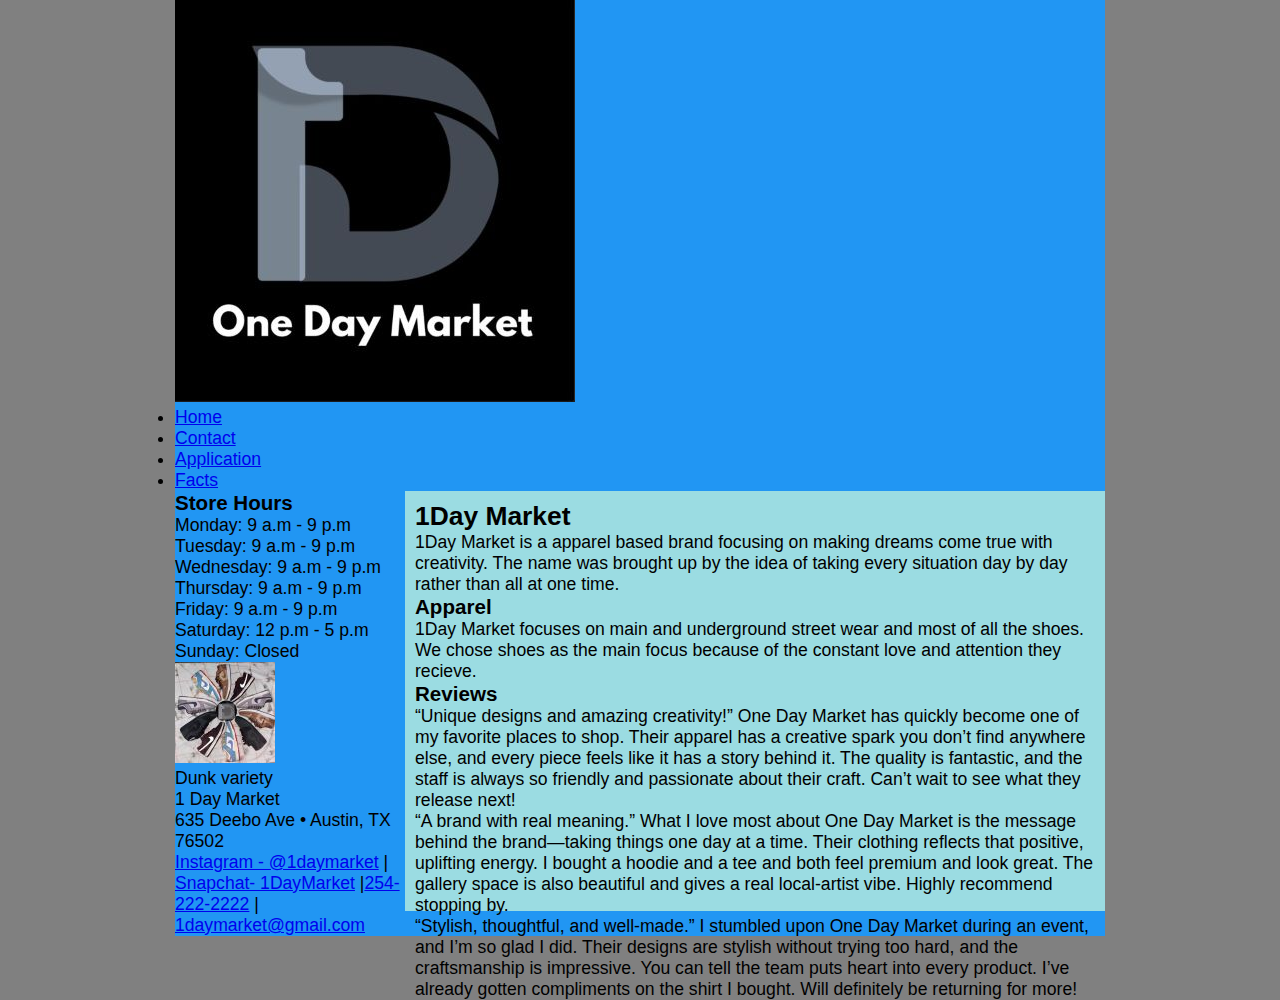
<file: index.html>
<!DOCTYPE html>
<html lang="en">
  <head>
	<!-- 
		Final Project CMIS 410
		Author: Darius 
		Date: 12/2/25
		
		These web pages are for educational purposes only, all content should be considered fictional. 
	
	-->

<meta http-equiv = "Content-Type" content = "text/html; charset=utf-8" />
<title>1Day Market</title>
   <link href="styles.css" rel="stylesheet" />


</head>

<body>

<div id = "container"> 

<header> 

<a href="index.html"><img src="images/oneone.jpg" alt="images/oneone.jpg"/></a>

</header> 

<div id = "wrapper">
		 
<nav> 
	<ul>
	  <li><a href = "index.html">Home</a></li>
	  <li><a href = "contact.html">Contact</a></li>
	  <li><a href = "application.html">Application</a></li>
	  <li><a href = "facts.html">Facts</a></li>
	</ul>
</nav> 
	 
<article id = "main"> 

<h2>1Day Market</h2>
	<p>1Day Market is a apparel based brand focusing on making dreams come true with creativity. The name was brought up by the idea of taking every situation day by day rather than all at one time. </p>

<h3>Apparel</h3>
	<p>1Day Market focuses on main and underground street wear and most of all the shoes. We chose shoes as the main focus because of the constant love and attention they recieve.  </p>

<h3>Reviews</h3>
	<p>“Unique designs and amazing creativity!”
One Day Market has quickly become one of my favorite places to shop. Their apparel has a creative spark you don’t find anywhere else, and every piece feels like it has a story behind it. The quality is fantastic, and the staff is always so friendly and passionate about their craft. Can’t wait to see what they release next!</p>

<p>“A brand with real meaning.”
What I love most about One Day Market is the message behind the brand—taking things one day at a time. Their clothing reflects that positive, uplifting energy. I bought a hoodie and a tee and both feel premium and look great. The gallery space is also beautiful and gives a real local-artist vibe. Highly recommend stopping by.</p>

<p>“Stylish, thoughtful, and well-made.”
I stumbled upon One Day Market during an event, and I’m so glad I did. Their designs are stylish without trying too hard, and the craftsmanship is impressive. You can tell the team puts heart into every product. I’ve already gotten compliments on the shirt I bought. Will definitely be returning for more!</p>

</article> <!-- end main -->

<aside> 

<h3>Store Hours</h3>

	<p>Monday: 9 a.m - 9 p.m </p>
	<p>Tuesday: 9 a.m - 9 p.m</p>
	<p>Wednesday:  9 a.m - 9 p.m</p>
	<p>Thursday: 9 a.m - 9 p.m</p>
	<p>Friday: 9 a.m - 9 p.m</p>
	<p>Saturday: 12 p.m - 5 p.m</p>
	<p>Sunday: Closed</p>

<figure>
 <img src = "images/shoeimage.jpg" alt = "images/shoeimage.jpg"  />

  <figcaption>
    Dunk variety<br />
  </figcaption> 
</figure>

</aside>   

<footer> 

	<p>1 Day Market<br />
	635 Deebo Ave &bull; Austin, TX 76502<br />
	<a href = "https://instagram.com" target="_blank">Instagram - @1daymarket</a> | <a href = "https://www.snapchat.com/">Snapchat- 1DayMarket</a> |<a href = "https://mail.google.com/mail/u/0/#inbox">254-222-2222</a> | <a href = "https://mail.google.com/mail/u/0/#inbox">1daymarket@gmail.com</a></p>

</footer>  

</div> <!-- end wrapper --> 
</div> <!-- end container -->

</body>
</html>
</file>
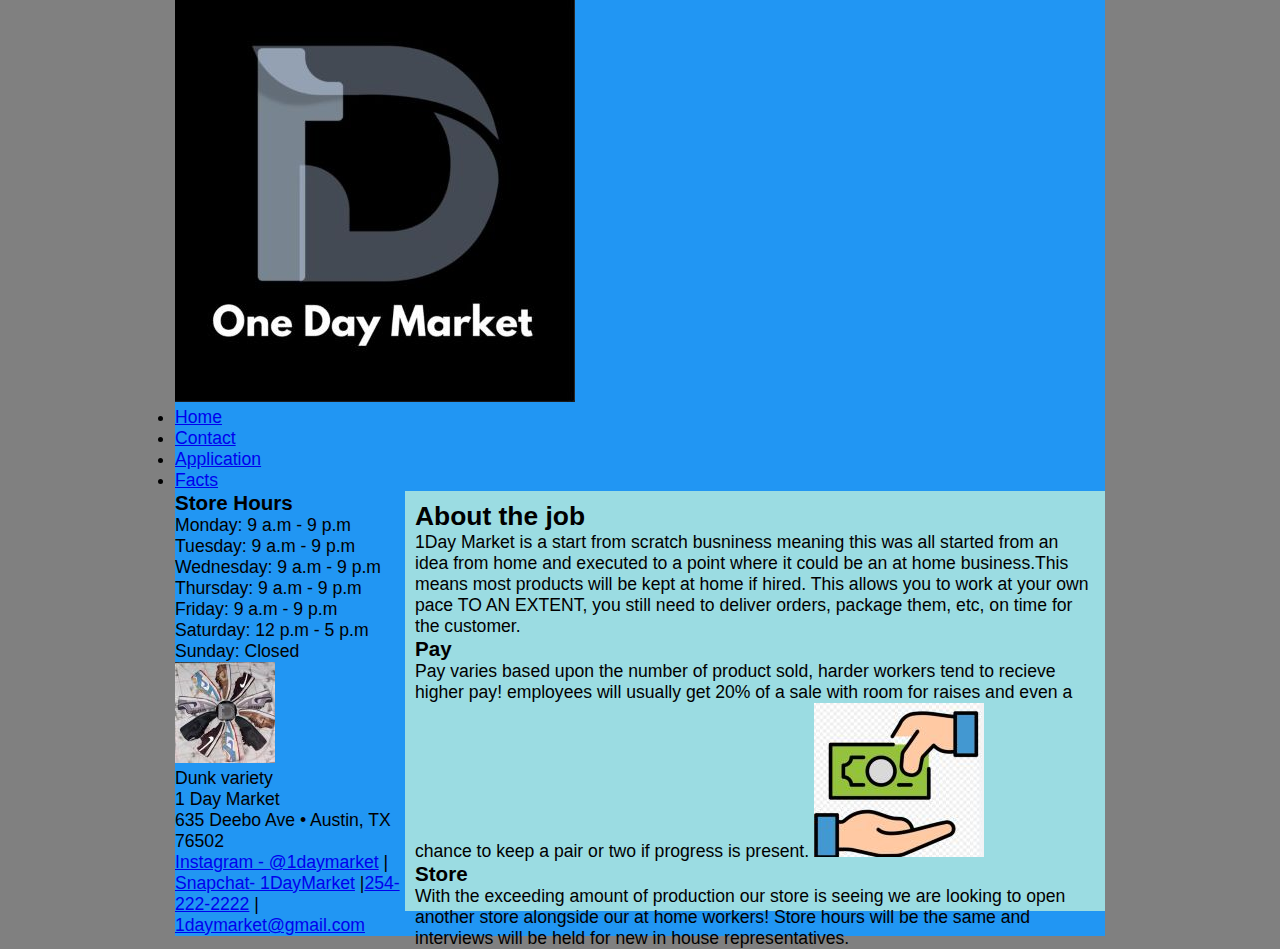
<file: application.html>
<!DOCTYPE html>
<html lang="en">
  <head>
	<!-- 
		Final Project CMIS 410
		Author: Darius 
		Date: 12/2/25
		
		These web pages are for educational purposes only, all content should be considered fictional. 
	
	-->

<meta http-equiv = "Content-Type" content = "text/html; charset=utf-8" />
<title>1Day Market</title>
   <link href="styles.css" rel="stylesheet" />


</head>

<body>

<div id = "container"> 

<header> 

<a href="index.html"><img src="images/oneone.jpg" alt="images/oneone.jpg"/></a>

</header> 

<div id = "wrapper">
		 
<nav> 
	<ul>
	  <li><a href = "index.html">Home</a></li>
	  <li><a href = "contact.html">Contact</a></li>
	  <li><a href = "application.html">Application</a></li>
	  <li><a href = "facts.html">Facts</a></li>
	</ul>
</nav> 
	 
<article id = "main"> 

<h2>About the job</h2>
	<p> 1Day Market is a start from scratch busniness meaning this was all started from an idea from home and executed to a point where it could be an at home business.This means most products will be kept at home if hired. This allows you to work at your own pace TO AN EXTENT, you still need to deliver orders, package them, etc, on time for the customer. </p>

<h3> Pay </h3>
	<p>Pay varies based upon the number of product sold, harder workers tend to recieve higher pay! employees will usually get 20% of a sale with room for raises and even a chance to keep a pair or two if progress is present. 

<a href="application.html"><img src="images/cash.jpg" alt="images/cash.jpg"/></a>
	</p>

<h3> Store</h3>
	<p>With the exceeding amount of production our store is seeing we are looking to open another store alongside our at home workers! Store hours will be the same and interviews will be held for new in house representatives. </p>

<p> </p>

<p> </p>

</article> <!-- end main -->

<aside> 

<h3>Store Hours</h3>

	<p>Monday: 9 a.m - 9 p.m </p>
	<p>Tuesday: 9 a.m - 9 p.m</p>
	<p>Wednesday:  9 a.m - 9 p.m</p>
	<p>Thursday: 9 a.m - 9 p.m</p>
	<p>Friday: 9 a.m - 9 p.m</p>
	<p>Saturday: 12 p.m - 5 p.m</p>
	<p>Sunday: Closed</p>

<figure>
 <img src = "images/shoeimage.jpg" alt = "images/shoeimage.jpg"  />

  <figcaption>
    Dunk variety<br />
  </figcaption> 
</figure>

</aside>   

<footer> 

	<p>1 Day Market<br />
	635 Deebo Ave &bull; Austin, TX 76502<br />
	<a href = "https://instagram.com" target="_blank">Instagram - @1daymarket</a> | <a href = "https://www.snapchat.com/">Snapchat- 1DayMarket</a> |<a href = "https://mail.google.com/mail/u/0/#inbox">254-222-2222</a> | <a href = "https://mail.google.com/mail/u/0/#inbox">1daymarket@gmail.com</a></p>

</footer>  

</div> <!-- end wrapper --> 
</div> <!-- end container -->

</body>
</html>
</file>
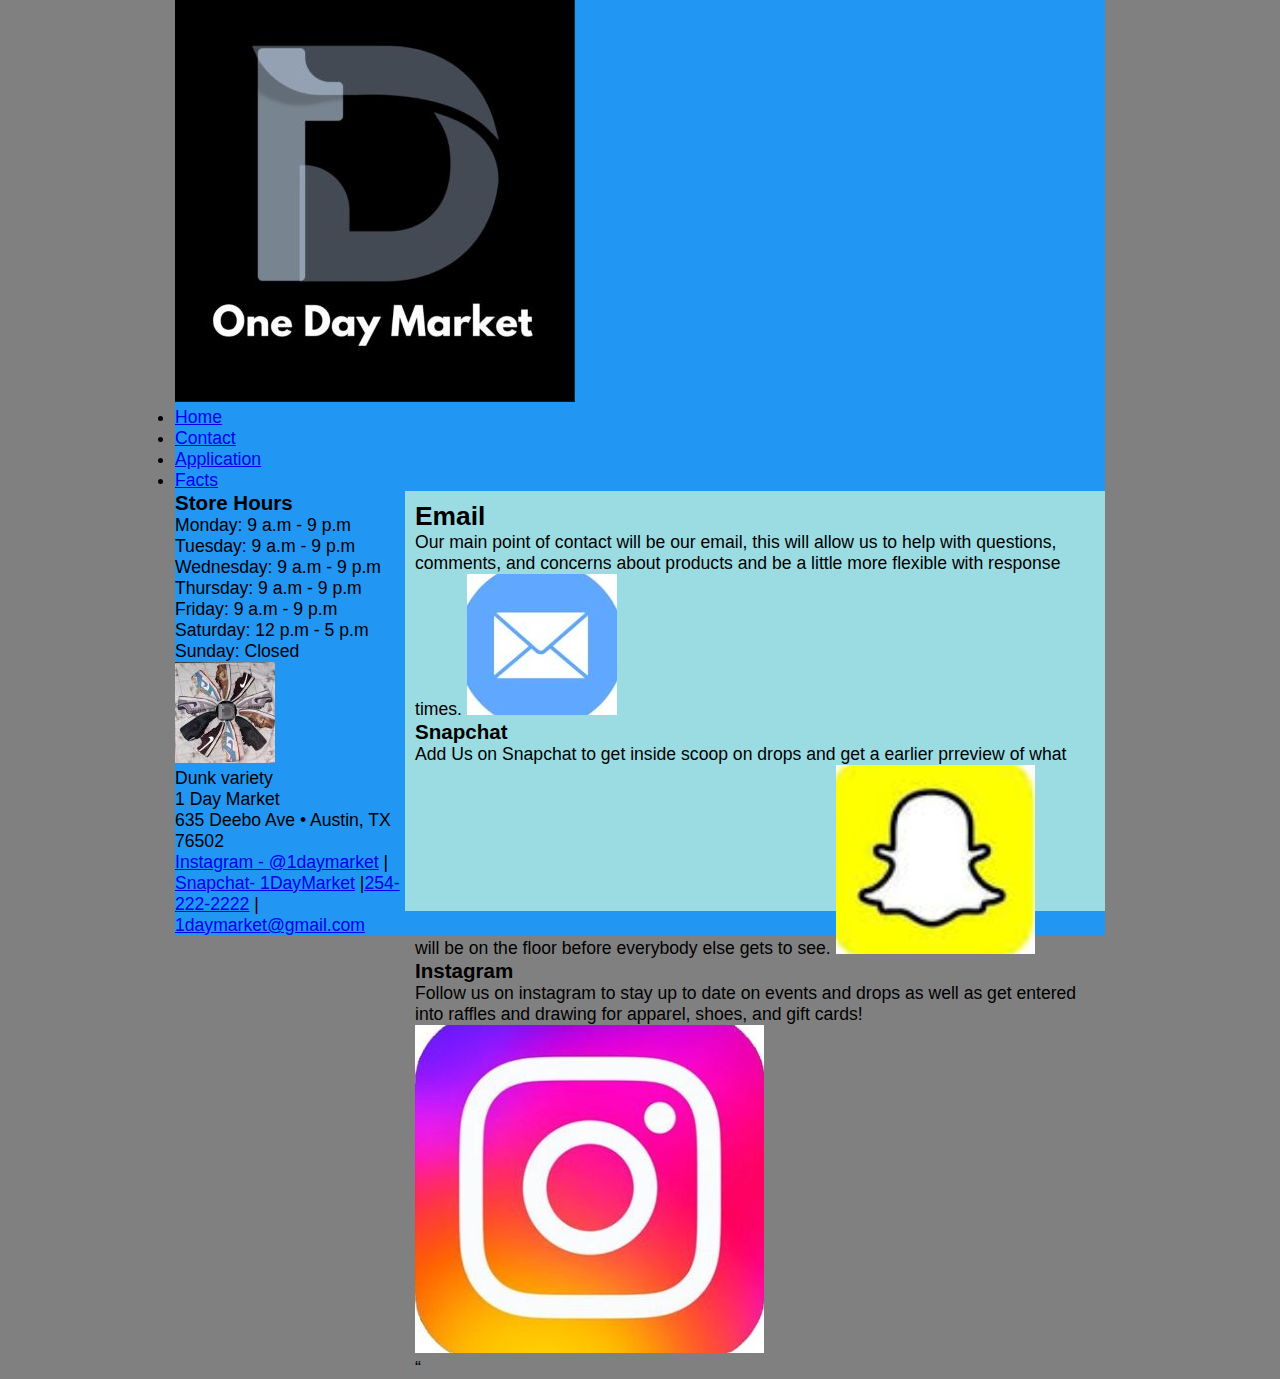
<file: contact.html>
<!DOCTYPE html>
<html lang="en">
  <head>
	<!-- 
		Final Project CMIS 410
		Author: Darius 
		Date: 12/2/25
		
		These web pages are for educational purposes only, all content should be considered fictional. 
	
	-->

<meta http-equiv = "Content-Type" content = "text/html; charset=utf-8" />
<title>1Day Market</title>
   <link href="styles.css" rel="stylesheet" />


</head>

<body>

<div id = "container"> 

<header> 

<a href="index.html"><img src="images/oneone.jpg" alt="images/oneone.jpg"/></a>

</header> 

<div id = "wrapper">
		 
<nav> 
	<ul>
	  <li><a href = "index.html">Home</a></li>
	  <li><a href = "contact.html">Contact</a></li>
	  <li><a href = "application.html">Application</a></li>
	  <li><a href = "facts.html">Facts</a></li>
	</ul>
</nav> 
	 
<article id = "main"> 

<h2>Email</h2>
	<p>Our main point of contact will be our email, this will allow us to help with questions, comments, and concerns about products and be a little more flexible with response times.
<a href="contact.html"><img src="images/mail.jpg" alt="images/mail.jpg"/></a>	</p>

<h3>Snapchat</h3>
	<p> Add Us on Snapchat to get inside scoop on drops and get a earlier prreview of what will be on the floor before everybody else gets to see.
<a href="contact.html"><img src="images/snap.jpg" alt="images/snap.jpg"/></a>	</p>

<h3>Instagram</h3>
	<p>Follow us on instagram to stay up to date on events and drops as well as get entered into raffles and drawing for apparel, shoes, and gift cards!
	<a href="contact.html"><img src="images/iglogo.jpg" alt="images/iglogo.jpg"/></a>
	</p>

<p>“</p>

<p></p>

</article> <!-- end main -->

<aside> 

<h3>Store Hours</h3>

	<p>Monday: 9 a.m - 9 p.m </p>
	<p>Tuesday: 9 a.m - 9 p.m</p>
	<p>Wednesday:  9 a.m - 9 p.m</p>
	<p>Thursday: 9 a.m - 9 p.m</p>
	<p>Friday: 9 a.m - 9 p.m</p>
	<p>Saturday: 12 p.m - 5 p.m</p>
	<p>Sunday: Closed</p>

<figure>
 <img src = "images/shoeimage.jpg" alt = "images/shoeimage.jpg"  />

  <figcaption>
    Dunk variety<br />
  </figcaption> 
</figure>

</aside>   

<footer> 

	<p>1 Day Market<br />
	635 Deebo Ave &bull; Austin, TX 76502<br />
	<a href = "https://instagram.com" target="_blank">Instagram - @1daymarket</a> | <a href = "https://www.snapchat.com/">Snapchat- 1DayMarket</a> |<a href = "https://mail.google.com/mail/u/0/#inbox">254-222-2222</a> | <a href = "https://mail.google.com/mail/u/0/#inbox">1daymarket@gmail.com</a></p>

</footer>  

</div> <!-- end wrapper --> 
</div> <!-- end container -->

</body>
</html>
</file>
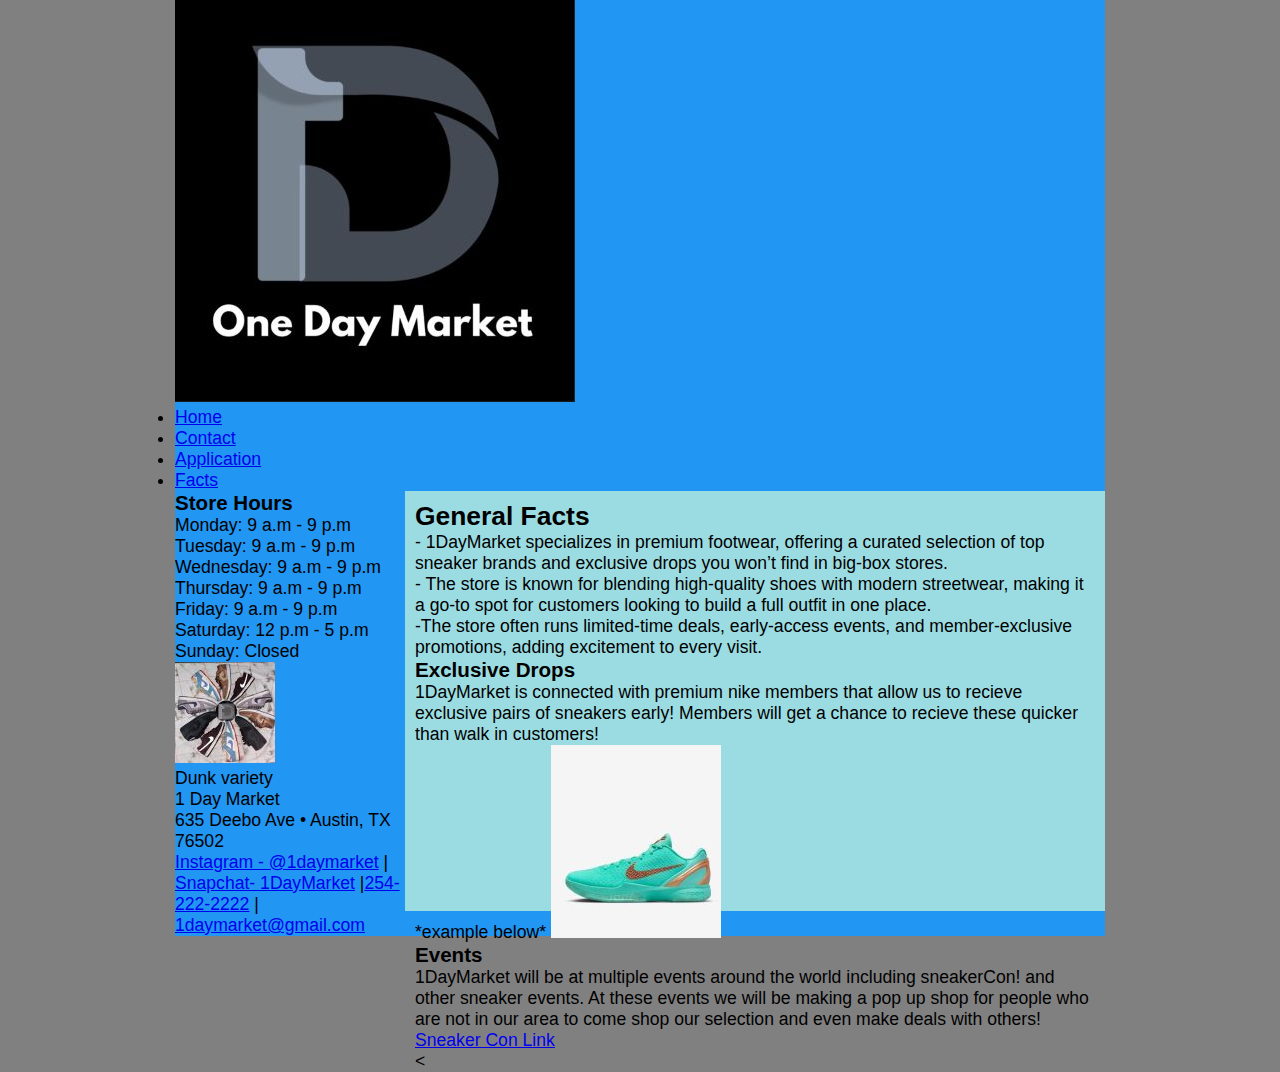
<file: facts.html>
<!DOCTYPE html>
<html lang="en">
  <head>
	<!-- 
		Final Project CMIS 410
		Author: Darius 
		Date: 12/2/25
		
		These web pages are for educational purposes only, all content should be considered fictional. 
	
	-->

<meta http-equiv = "Content-Type" content = "text/html; charset=utf-8" />
<title>1Day Market</title>
   <link href="styles.css" rel="stylesheet" />


</head>

<body>

<div id = "container"> 

<header> 

<a href="index.html"><img src="images/oneone.jpg" alt="images/oneone.jpg"/></a>

</header> 

<div id = "wrapper">
		 
<nav> 
	<ul>
	  <li><a href = "index.html">Home</a></li>
	  <li><a href = "contact.html">Contact</a></li>
	  <li><a href = "application.html">Application</a></li>
	  <li><a href = "facts.html">Facts</a></li>
	</ul>
</nav> 
	 
<article id = "main"> 

<h2>General Facts</h2>
	<p>- 1DayMarket specializes in premium footwear, offering a curated selection of top sneaker brands and exclusive drops you won’t find in big-box stores.</p>
	
	<p>- The store is known for blending high-quality shoes with modern streetwear, making it a go-to spot for customers looking to build a full outfit in one place.</p>
	
	<p>-The store often runs limited-time deals, early-access events, and member-exclusive promotions, adding excitement to every visit.
	</p>

<h3>Exclusive Drops</h3>
	<p> 1DayMarket is connected with premium nike members that allow us to recieve exclusive pairs of sneakers early! Members will get a chance to recieve these quicker than walk in customers!
   	</p>

	<p>*example below*
	<a href="facts.html"><img src="images/Kobatmytwo.jpg" alt="images/Kobatmytwo.jpg"/></a>
	</p>
	
	

<h3>Events</h3>
	<p> 1DayMarket will be at multiple events around the world including sneakerCon! and other sneaker events. At these events we will be making a pop up shop for people who are not in our area to come shop our selection and even make deals with others!</p>
	
	<p><a href = "https://sneakercon.com/" target="_blank">Sneaker Con Link</a></p>
	
	
	
	
	



<

</article> <!-- end main -->

<aside> 

<h3>Store Hours</h3>

	<p>Monday: 9 a.m - 9 p.m </p>
	<p>Tuesday: 9 a.m - 9 p.m</p>
	<p>Wednesday:  9 a.m - 9 p.m</p>
	<p>Thursday: 9 a.m - 9 p.m</p>
	<p>Friday: 9 a.m - 9 p.m</p>
	<p>Saturday: 12 p.m - 5 p.m</p>
	<p>Sunday: Closed</p>

<figure>
 <img src = "images/shoeimage.jpg" alt = "images/shoeimage.jpg"  />

  <figcaption>
    Dunk variety<br />
  </figcaption> 
</figure>

</aside>   

<footer> 

	<p>1 Day Market<br />
	635 Deebo Ave &bull; Austin, TX 76502<br />
	<a href = "https://instagram.com" target="_blank">Instagram - @1daymarket</a> | <a href = "https://www.snapchat.com/">Snapchat- 1DayMarket</a> |<a href = "https://mail.google.com/mail/u/0/#inbox">254-222-2222</a> | <a href = "https://mail.google.com/mail/u/0/#inbox">1daymarket@gmail.com</a></p>

</footer>  

</div> <!-- end wrapper --> 
</div> <!-- end container -->

</body>
</html>
</file>
<file: styles.css>
@charset "utf-8";
/*
   Sample start files #2 is a 2-column fixed layout provided in CMIS 410
   For educational purposes only
  Name:
	Date:
*/

*	{ padding: 0; 
		margin: 0;
}


body { font-size: 1.1em; 
		font-family: Arial, Helvetica, sans-serif; 
		background-color: gray;
}


#container { width: 930px; 
				border-width: 1px; 
				margin: 0 auto; 
				background-color: #2196f3;
}


#header { width: 910px; 
			margin: 0 0 10px 0; 
			padding: 10px; 
			background-color: #2196f3; 
			height: 220px;
}

#header img {
	padding-left: 170px;
}

#navbar { width: 910px; 
			margin: 0 0 10px 0; 
			padding: 10px; 
			background-color: silver; 
			height: 25px;
}


#sidebar { width: 200px; 
			margin: 0 10px 10px 0; 
			padding: 10px; 
			background-color: #00f3ff; 
			float: left; 
			height: 400px;
}


#main { width: 680px; 
		margin: 0 0 10px 0; 
		padding: 10px; 
		background-color: #9bdce2;
		float: right; 
		height: 400px;
}


#footer { width: 910px; 
			padding: 10px; 
			background-color: #2196f3;; 
			clear: both; 
			height: 75px;
}
</file>
